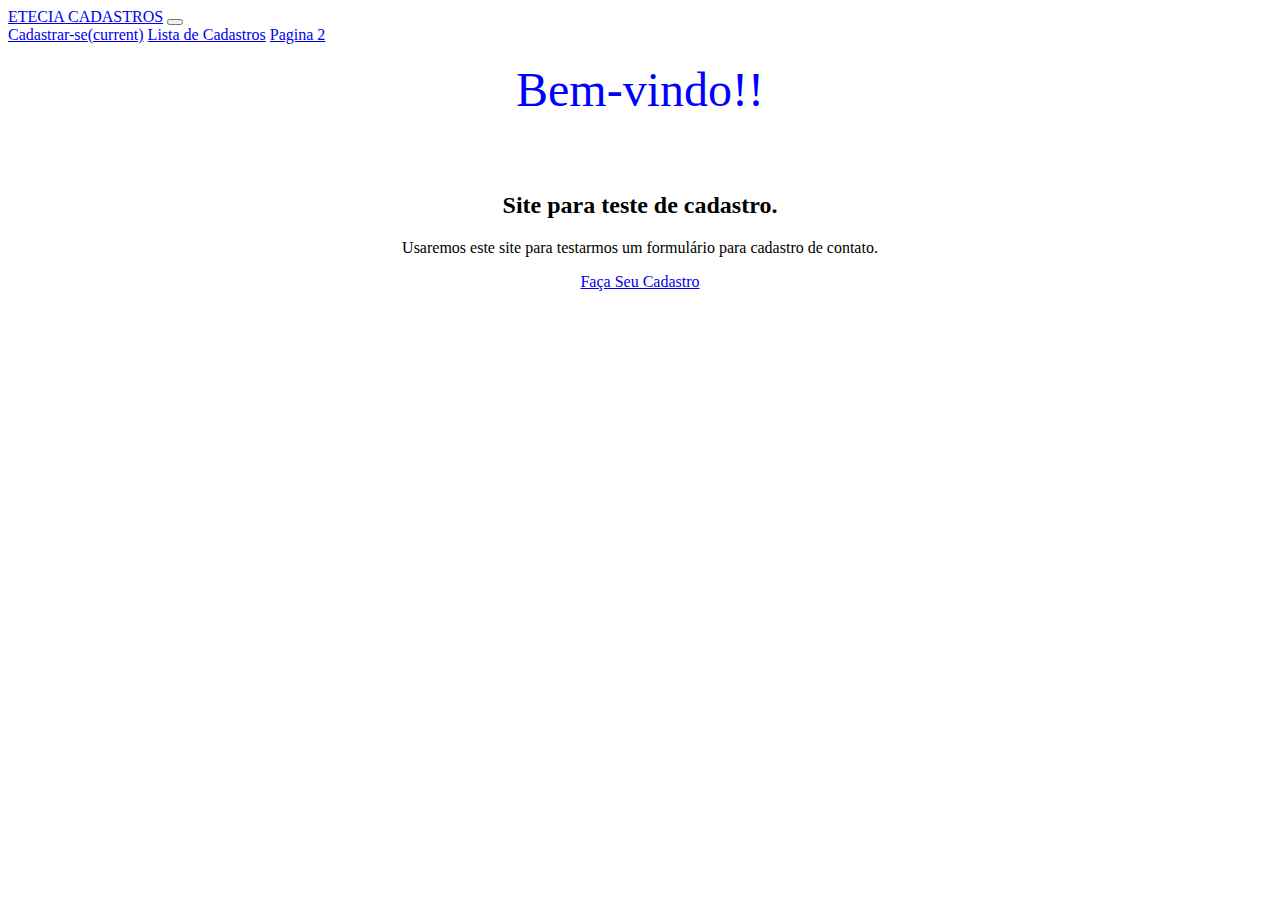
<file: WebContent/index.html>
<!DOCTYPE html>
<html>
<head>
<meta charset="UTF-8">
<title>Pagina Inicial</title>

<link crossorigin="anonymous"
	href="https://stackpath.bootstrapcdn.com/bootstrap/4.1.3/css/bootstrap.min.css"
	integrity="sha384-MCw98/SFnGE8fJT3GXwEOngsV7Zt27NXFoaoApmYm81iuXoPkFOJwJ8ERdknLPMO"
	rel="stylesheet">
	
</head>


<nav class="navbar navbar-expand-lg navbar navbar-dark bg-dark">
	<a class="navbar-brand" href="#">ETECIA CADASTROS</a>
	<button class="navbar-toggler" type="button" data-toggle="collapse"
		data-target="#navbarNavAltMarkup" aria-controls="navbarNavAltMarkup"
		aria-expanded="false" aria-label="Toggle navigation">
		<span class="navbar-toggler-icon"></span>
	</button>
	<div class="collapse navbar-collapse" id="navbarNavAltMarkup">
		<div class="navbar-nav">
			<a class="nav-item nav-link active" href="adiciona-contato.jsp">Cadastrar-se<span
				class="sr-only">(current)</span></a> <a class="nav-item nav-link"
				href="busca-contato">Lista de Cadastros</a> <a class="nav-item nav-link" href="#">Pagina
				2</a>
		</div>
	</div>
</nav>
<body>

	<br>
	<font size="10" color="blue"><center>
			<h1">Bem-vindo!!</h1>
		</center></font>
	<br>

	<center>
		<h2>Site para teste de cadastro.</h2>
	</center>

	<center>
		<p>Usaremos este site para testarmos um formulário para cadastro
			de contato.</p>
	</center>
	<center>
		<a class="btn btn-info" href="adiciona-contato.jsp">Faça Seu
			Cadastro</a>
	</center>
</body>
</html>
</file>
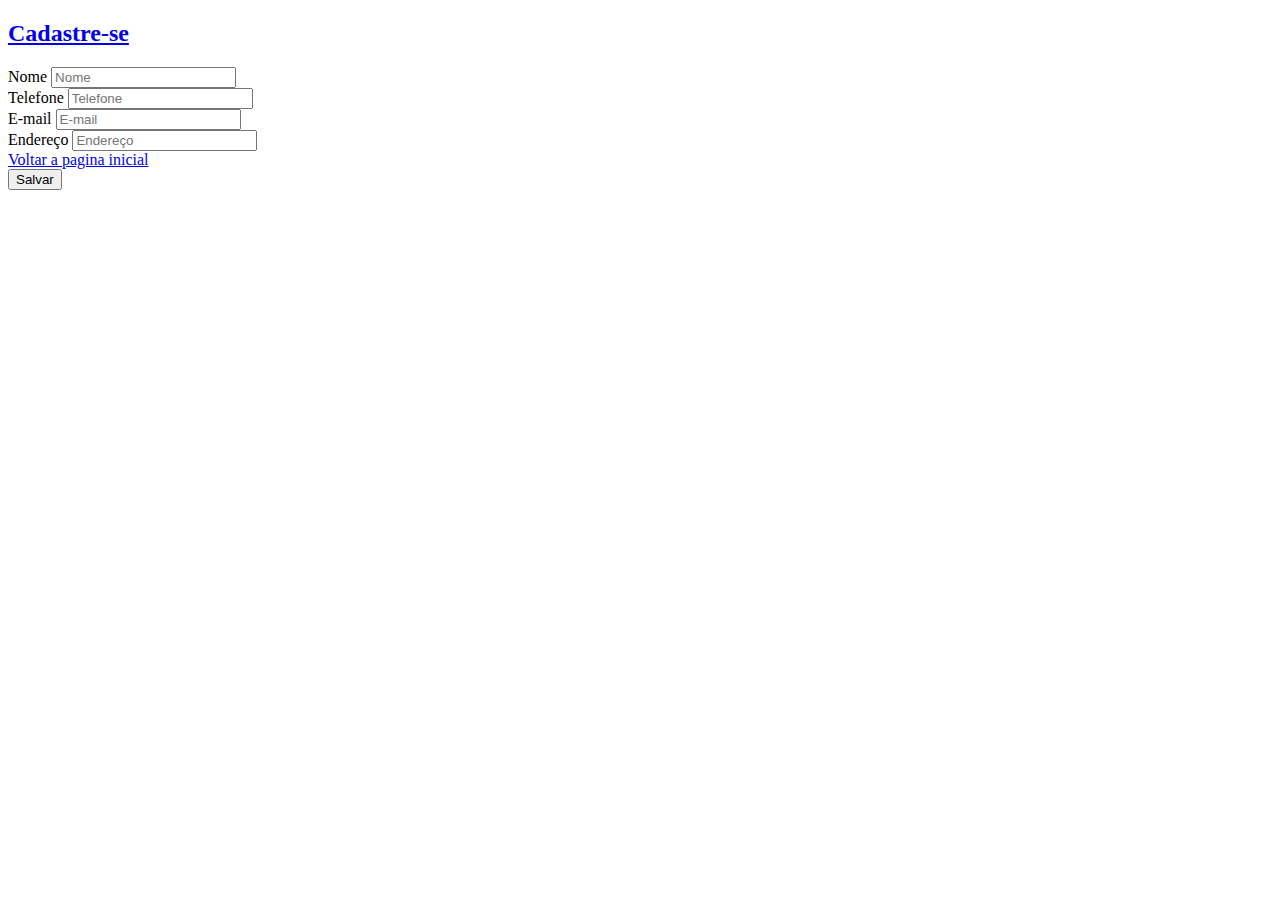
<file: WebContent/adiciona-contato.html>
<!DOCTYPE html>
<html>
<head>
<meta charset="UTF-8">
<title>Faça seu Cadastro</title>
<link crossorigin="anonymous"
	href="https://stackpath.bootstrapcdn.com/bootstrap/4.1.3/css/bootstrap.min.css"
	integrity="sha384-MCw98/SFnGE8fJT3GXwEOngsV7Zt27NXFoaoApmYm81iuXoPkFOJwJ8ERdknLPMO"
	rel="stylesheet">
<link crossorigin="anonymous"
	href="https://use.fontawesome.com/releases/v5.3.1/css/all.css"
	integrity="sha384-mzrmE5qonljUremFsqc01SB46JvROS7bZs3IO2EmfFsd15uHvIt+Y8vEf7N7fWAU"
	rel="stylesheet">
<link crossorigin="anonymous"
	href="https://use.fontawesome.com/releases/v5.3.1/css/all.css"
	integrity="sha384-mzrmE5qonljUremFsqc01SB46JvROS7bZs3IO2EmfFsd15uHvIt+Y8vEf7N7fWAU"
	rel="stylesheet">
</head>
<body>
	<nav class="navbar navbar-expand-lg navbar navbar-dark bg-dark">
		<a class="navbar-brand" href="#"><h2>Cadastre-se</h2></a>
	</nav>

	<div class="container ">
		<div class="card">
			<div class="card-body">
				<form action="cadastra-usuario" id="form-produto">
					<div class="form-row">
						<div class="form-group col-md-12">
							<label for="nome">Nome</label> <input type="text"
								class="form-control" id="name" name="name" placeholder="Nome"
								required="on">
						</div>
					</div>

					<div class="form-row">
						<div class="form-group col-md-3">
							<label for="tel">Telefone</label> <input type="text"
								class="form-control" id="tel" name="telefone"
								placeholder="Telefone" data-mask="(99)9999-9999">
						</div>

						<div class="form-group col-md-3">
							<label for="email">E-mail</label> <input type="email"
								class="form-control" id="email" name="email"
								placeholder="E-mail">
						</div>

						<div class="form-group col-md-6">
							<label for="end">Endereço</label> <input type="text"
								class="form-control" id="end" name="endereco"
								placeholder="Endereço">
						</div>

						<div class="form-group col-md-6">
							<a class="btn btn-primary" href="index.html">Voltar a pagina
								inicial</a>
						</div>
						
						<div class="form-group col-md-6">
							<button class="btn btn-success" id="btnSalvar" type="submit">Salvar</button>
						</div>

					</div>
			</div>

		</div>
		<script src="js/jquery.js" type="text/javascript"></script>
		<script src="js/bootstrap.js" type="text/javascript"></script>
		<script src="js/inputMask.js"></script>
</body>
</html>
</file>
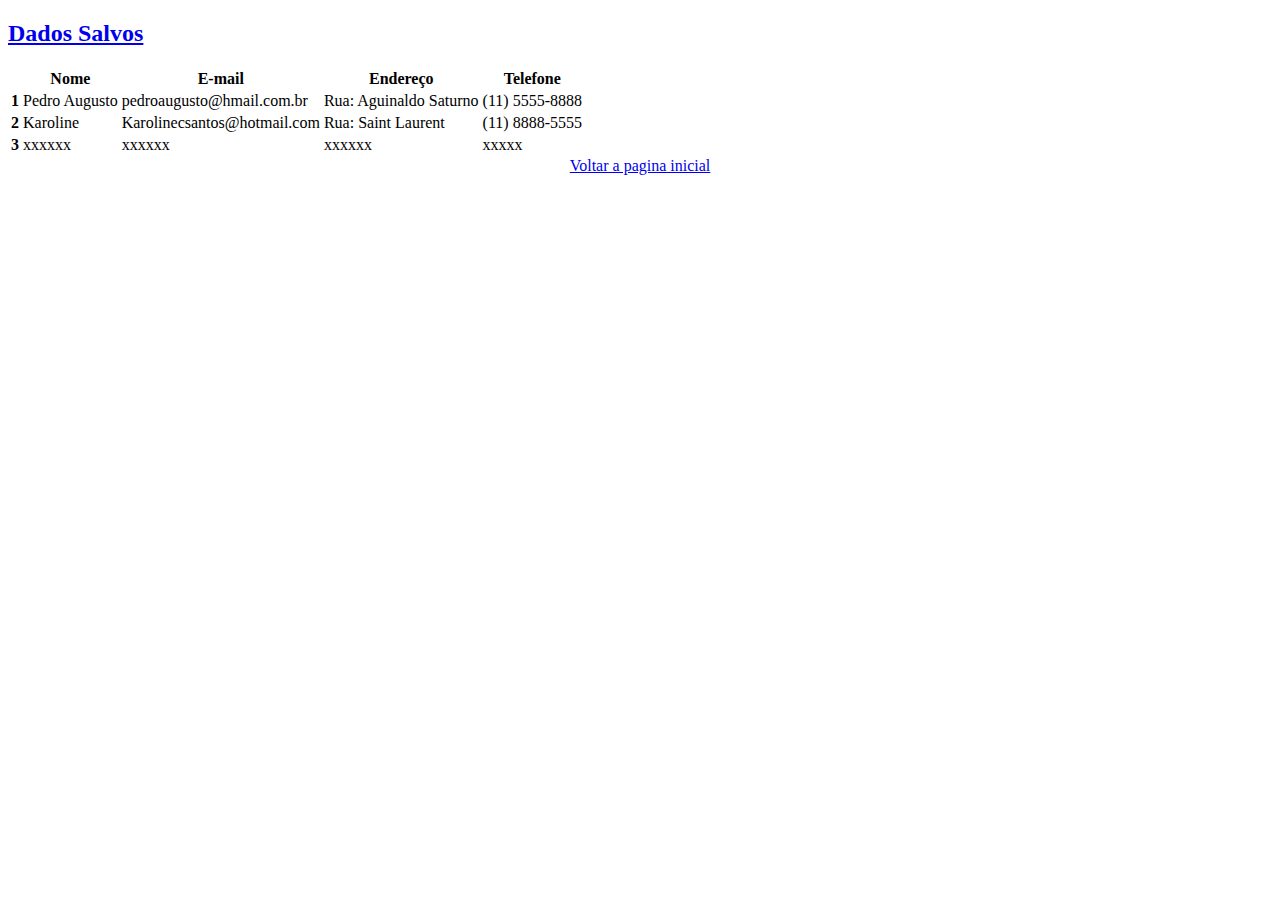
<file: WebContent/listar_contato.html>
<!DOCTYPE html>
<html>
<head>
<meta charset="ISO-8859-1">
<title>Dados Salvos</title>

<link crossorigin="anonymous"
	href="https://stackpath.bootstrapcdn.com/bootstrap/4.1.3/css/bootstrap.min.css"
	integrity="sha384-MCw98/SFnGE8fJT3GXwEOngsV7Zt27NXFoaoApmYm81iuXoPkFOJwJ8ERdknLPMO"
	rel="stylesheet">


<nav class="navbar navbar-expand-lg navbar navbar-dark bg-dark">
	<a class="navbar-brand" href="#"><h2>Dados Salvos</h2></a>
</nav>

</head>


<body>
      <table class="table table-bordered">
		<thead class="thead-dark">
			<tr>
				<th scope="col"></th>
				<th scope="col">Nome</th>
				<th scope="col">E-mail</th>
				<th scope="col">Endere�o</th>
				<th scope="col">Telefone</th>
			</tr>
		</thead>
		<tbody>
			<tr>
				<th scope="row">1</th>
				<td>Pedro Augusto</td>
				<td>pedroaugusto@hmail.com.br</td>
				<td>Rua: Aguinaldo Saturno</td>
				<td>(11) 5555-8888</td>
			</tr>
			<tr>
				<th scope="row">2</th>
				<td>Karoline</td>
				<td>Karolinecsantos@hotmail.com</td>
				<td>Rua: Saint Laurent</td>
				<td>(11) 8888-5555</td>
			</tr>
			<tr>
				<th scope="row">3</th>
				<td>xxxxxx</td>
				<td>xxxxxx</td>
				<td>xxxxxx</td>
				<td>xxxxx</td>
			</tr>
		</tbody>
	</table>

	<center><div class="form-group col-md-6">
		<a class="btn btn-primary" href="index.html">Voltar a pagina inicial</a>
	</div></center>


</body>
</html>
</file>
